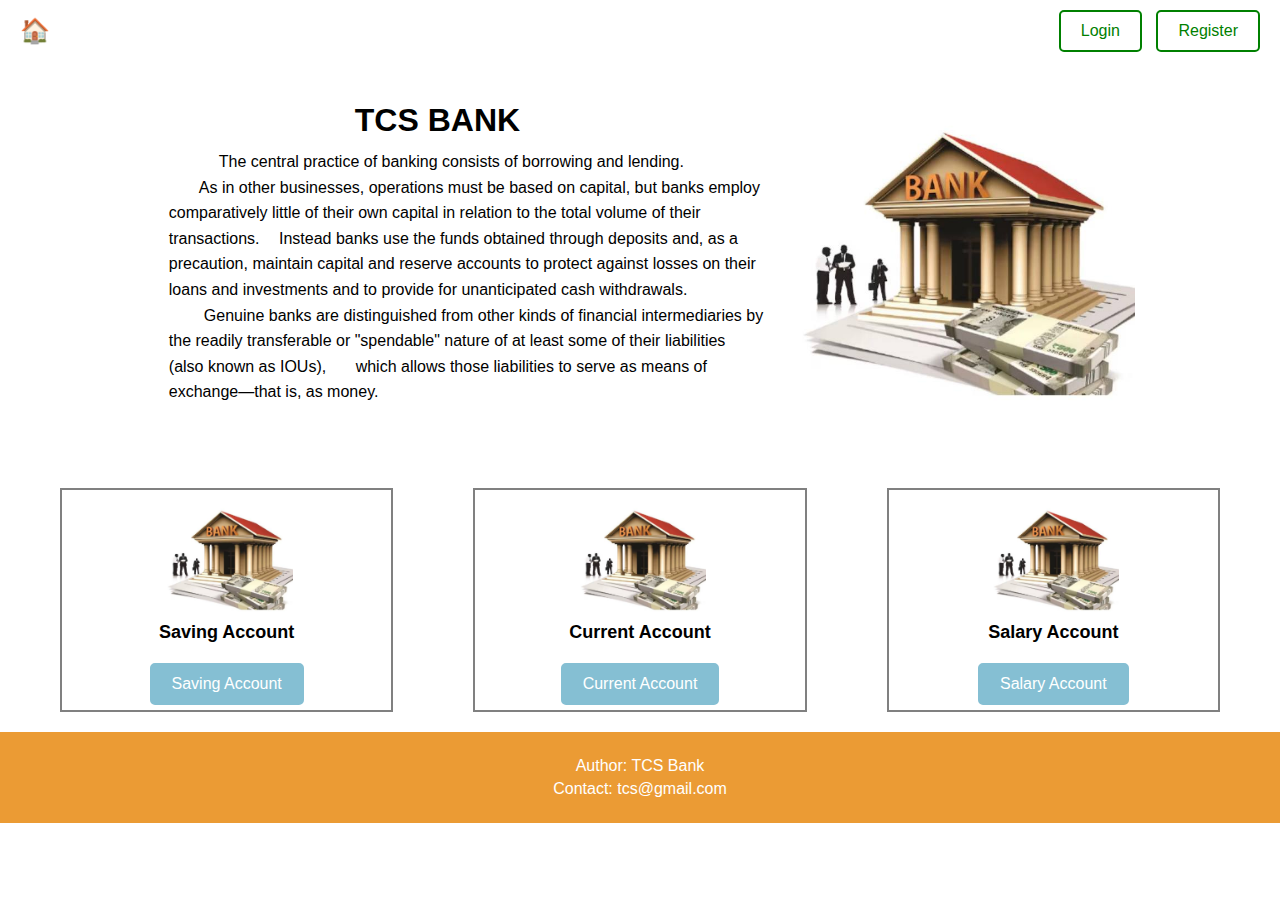
<file: index.html>
<!DOCTYPE html>
<html lang="en">
<head>
    <meta charset="UTF-8">
    <meta name="viewport" content="width=device-width, initial-scale=1.0">
    <title>tcs bank</title>
    <link rel="stylesheet" href="styles.css">
    <script>
        function openRegistrationForm() {
            window.location.href = 'create_account.html'; // Replace with the correct path to your registration form file
        }
        function openLoginPage() {
            window.location.href = 'login.html'; // Replace with the correct path to your registration form file
        }
        </script>
        
</head>
<body>
    <nav class="navbar">
        <div class="navbar-left">
            <a href="#" class="home-icon">🏠</a>
        </div>
        <div class="navbar-right">
            <button class="btn login-btn" onclick="openLoginPage()">Login</button>
            <button class="btn register-btn" onclick="openRegistrationForm()">Register</button>

        </div>
    </nav>

    <div class="bank-section">
        <div class="bank-content">
            <h1 class="bank-heading">TCS BANK</h1>
            <p class="bank-paragraph">
                <span class="line-1">The central practice of banking consists of borrowing and lending.</span>
                <br>
                <span class="line-2">As in other businesses, operations must be based on capital, but banks employ comparatively little of their own capital in relation to the total volume of their transactions.</span>
                <span class="line-3">Instead banks use the funds obtained through deposits and, as a precaution, maintain capital and reserve accounts to protect against losses on their loans and investments and to provide for unanticipated cash withdrawals.</span>
                <br>
                <span class="line-4">Genuine banks are distinguished from other kinds of financial intermediaries by the readily transferable or "spendable" nature of at least some of their liabilities (also known as IOUs),</span>
                <span class="line-5">which allows those liabilities to serve as means of exchange—that is, as money.</span>
            </p>
        </div>
        <img src="bank-image.jpg" alt="Bank" class="bank-image">
    </div>

    <div class="image-gallery">
        <div class="image-item1">
            <img src="bank-image.jpg" alt="Bank 1" class="bank-image2">
            <p class="account-type"><strong>Saving Account</strong></p>
            <button class="btn gallery-btn">Saving Account</button>
        </div>
        <div class="image-item2">
            <img src="bank-image.jpg" alt="Bank 2" class="bank-image2">
            <p class="account-type"><strong>Current Account</strong> </p>
            <button class="btn gallery-btn">Current Account</button>
        </div>
        <div class="image-item3">
            <img src="bank-image.jpg" alt="Bank 3" class="bank-image2">
            <p class="account-type"><strong>Salary Account</strong></p>
            <button class="btn gallery-btn">Salary Account</button>
        </div>
    </div>
    <footer class="footer">
        <p>Author: TCS Bank</p>
        <p>Contact: tcs@gmail.com</p>
    </footer>
    
</body>
</html>
</file>
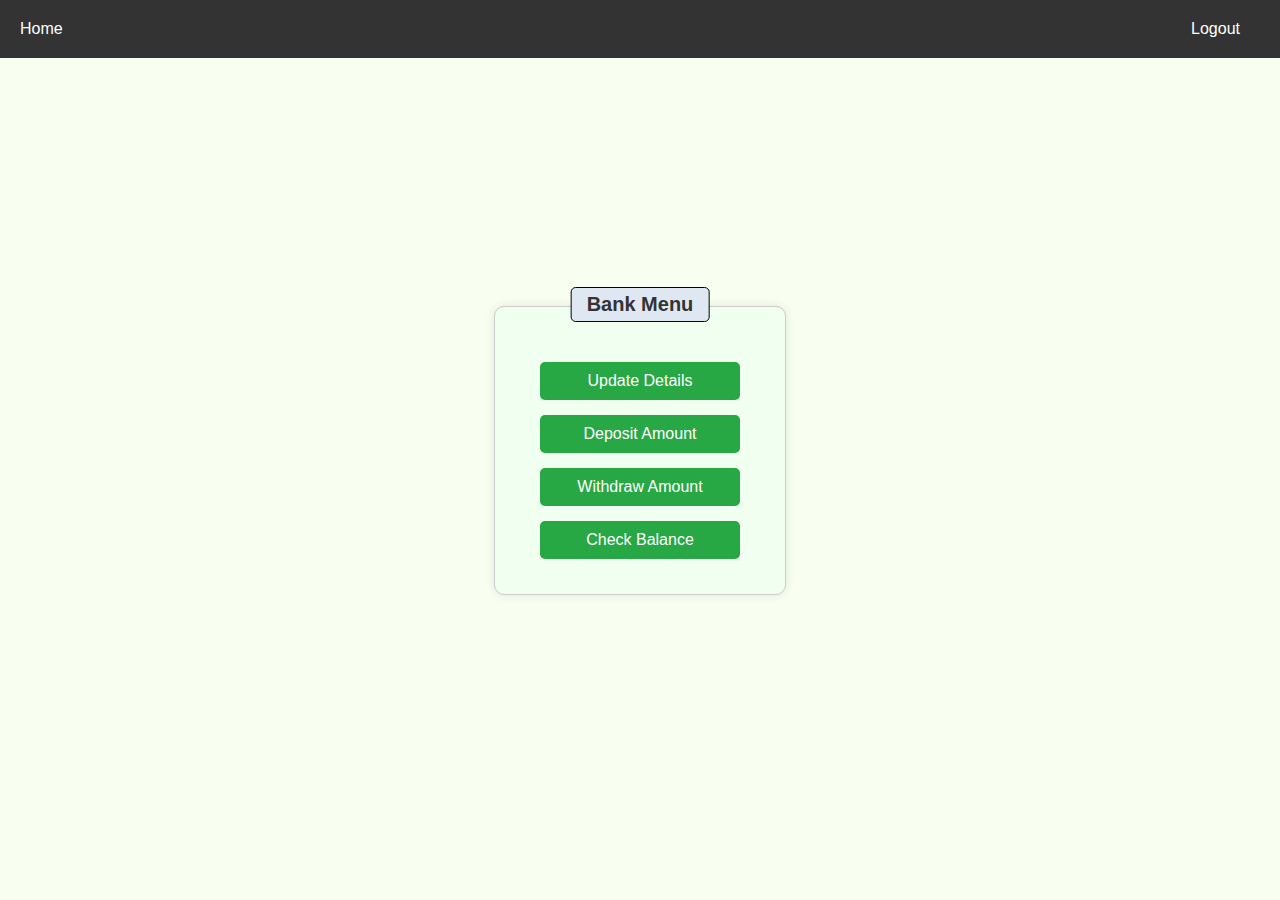
<file: bank_menu.html>
<!DOCTYPE html>
<html lang="en">
<head>
    <meta charset="UTF-8">
    <meta name="viewport" content="width=device-width, initial-scale=1.0">
    <title>Bank Menu</title>
    <link rel="stylesheet" href="bank_menu.css">
</head>
<body>
    <!-- Navigation Bar -->
    <div class="navbar">
        <a href="index.html" class="nav-link">Home</a>
        <a href="index.html" class="nav-link logout">Logout</a>
    </div>

    <!-- Main Menu Container -->
    <div class="menu-container">
        <h1>Bank Menu</h1>
        <button class="btn" onclick="window.location.href='update_details.html'">Update Details</button>
        <button class="btn" onclick="window.location.href='deposit_amount.html'">Deposit Amount</button>
        <button class="btn" onclick="window.location.href='withdraw.html'">Withdraw Amount</button>
        <button class="btn" onclick="window.location.href='check_balance.html'">Check Balance</button>
    </div>
</body>
</html>
</file>
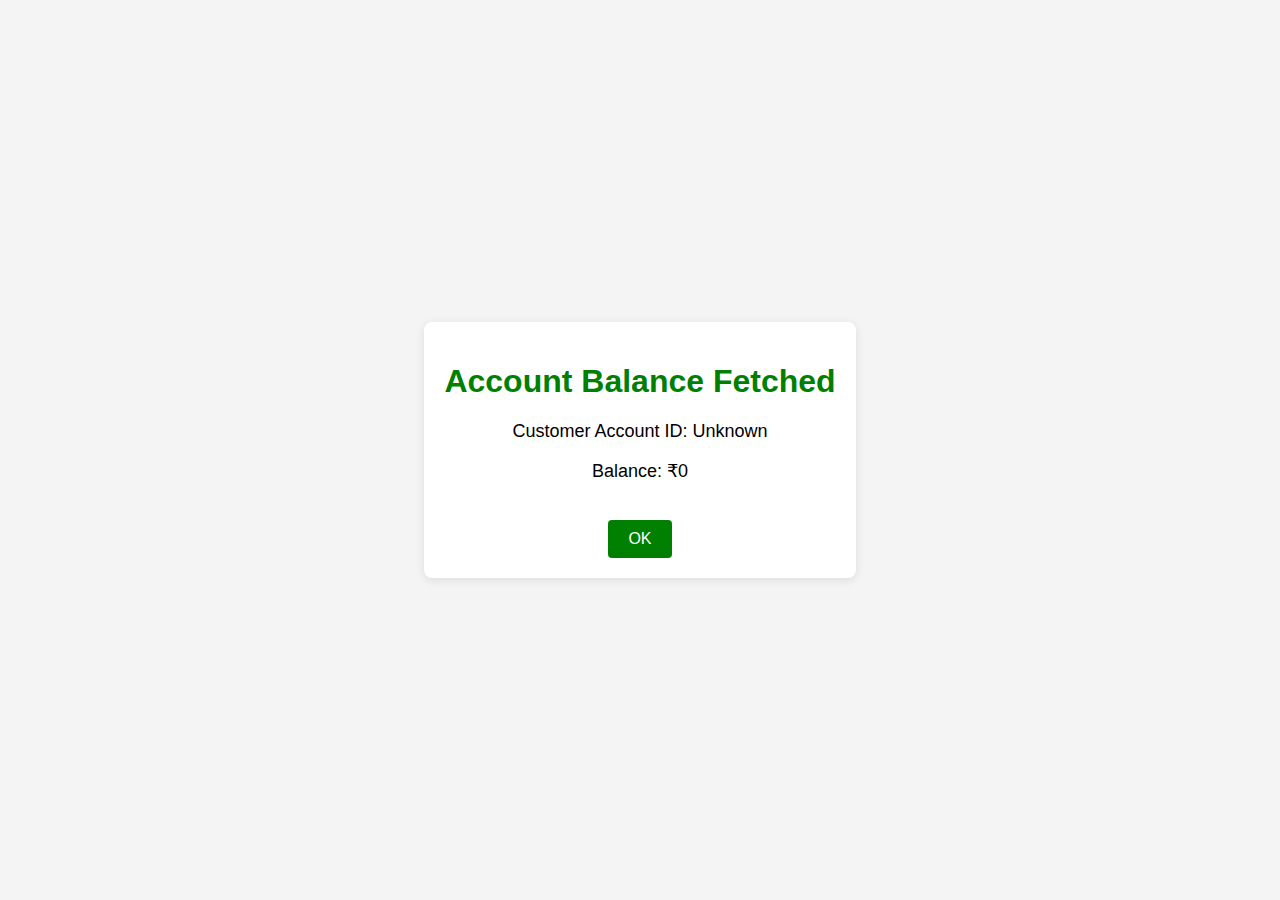
<file: check_balance.html>
<!DOCTYPE html>
<html lang="en">
<head>
    <meta charset="UTF-8">
    <meta name="viewport" content="width=device-width, initial-scale=1.0">
    <title>Check Balance</title>
    <link rel="stylesheet" href="check_balance.css"> <!-- Link to the external CSS file -->
</head>
<body>
    <div class="balance-container">
        <h1>Account Balance Fetched</h1>
        <p>Customer Account ID: <span id="accountNumber"></span></p>
        <p>Balance: ₹<span id="updatedBalance"></span></p>
        <button class="btn" onclick="goToMenu()">OK</button>
    </div>

    <script>
        // Retrieve account number and balance from localStorage
        const userData = JSON.parse(localStorage.getItem('user'));
        const accountNumber = userData?.customerId || "Unknown";
        const updatedBalance = userData?.accountBalance || 0;

        // Display the account number and updated balance
        document.getElementById('accountNumber').textContent = accountNumber;
        document.getElementById('updatedBalance').textContent = updatedBalance;

        // Function to handle the OK button click
        function goToMenu() {
            // Redirect to the bank menu page
            window.location.href = 'bank_menu.html'; // Redirect to bank_menu.html
        }
    </script>
</body>
</html>
</file>
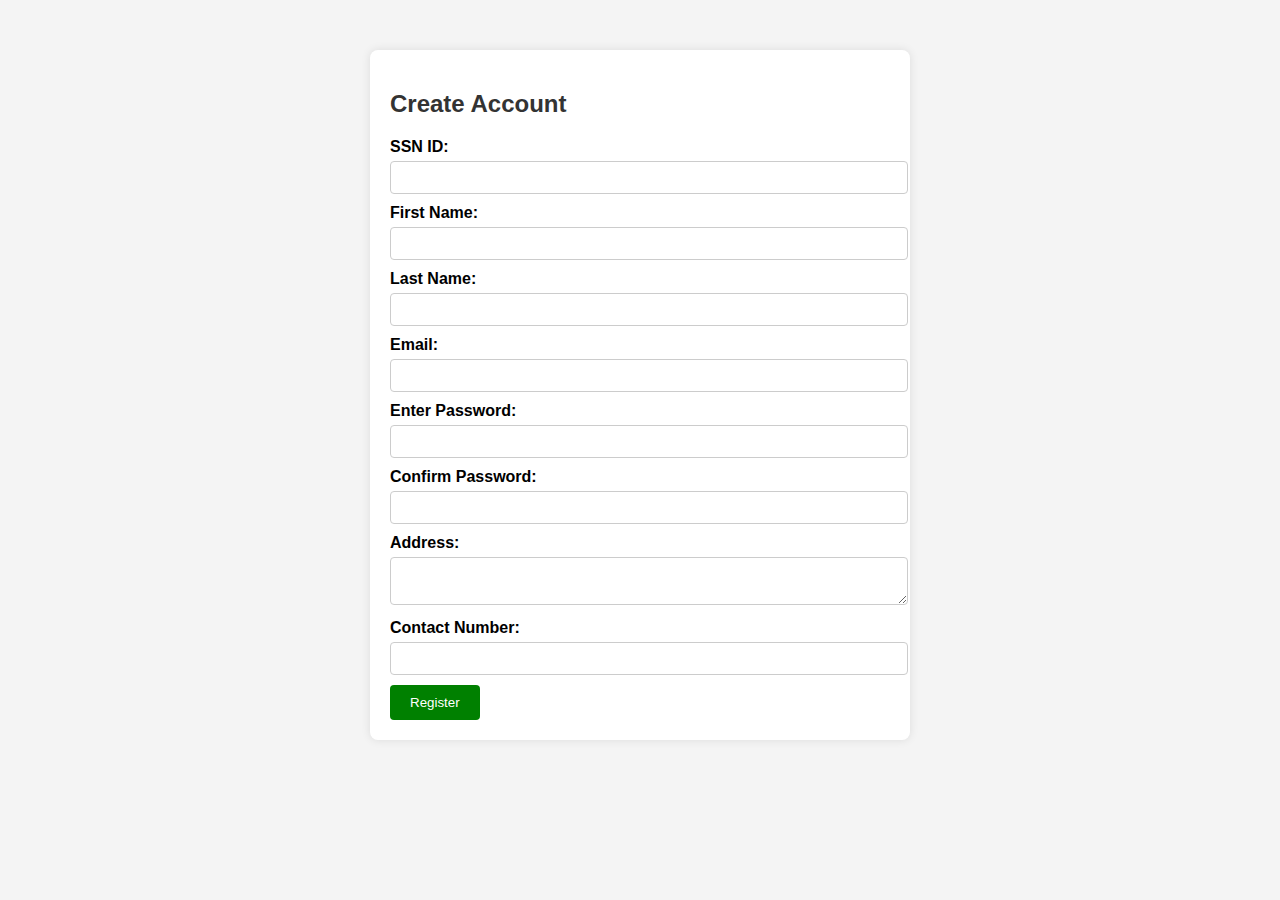
<file: create_account.html>
<!DOCTYPE html>
<html lang="en">
<head>
    <meta charset="UTF-8">
    <meta name="viewport" content="width=device-width, initial-scale=1.0">
    <title>Create Account</title>
    <link rel="stylesheet" href="create_account_styles.css">
</head>
<body>
    <div class="form-container">
        <h2>Create Account</h2>
        <form id="registerForm" onsubmit="return validateForm()">
            <label for="ssn">SSN ID:</label>
            <input type="text" id="ssn" required>

            <label for="first-name">First Name:</label>
            <input type="text" id="first-name" required>

            <label for="last-name">Last Name:</label>
            <input type="text" id="last-name" required>

            <label for="email">Email:</label>
            <input type="email" id="email" required>

            <label for="password">Enter Password:</label>
            <input type="password" id="password" required>

            <label for="confirm-password">Confirm Password:</label>
            <input type="password" id="confirm-password" required>

            <label for="address">Address:</label>
            <textarea id="address" required></textarea>

            <label for="contact-number">Contact Number:</label>
            <input type="text" id="contact-number" required>

            <button type="submit" class="btn">Register</button>
        </form>
    </div>

    <script src="app.js"></script>
</body>
</html>
</file>
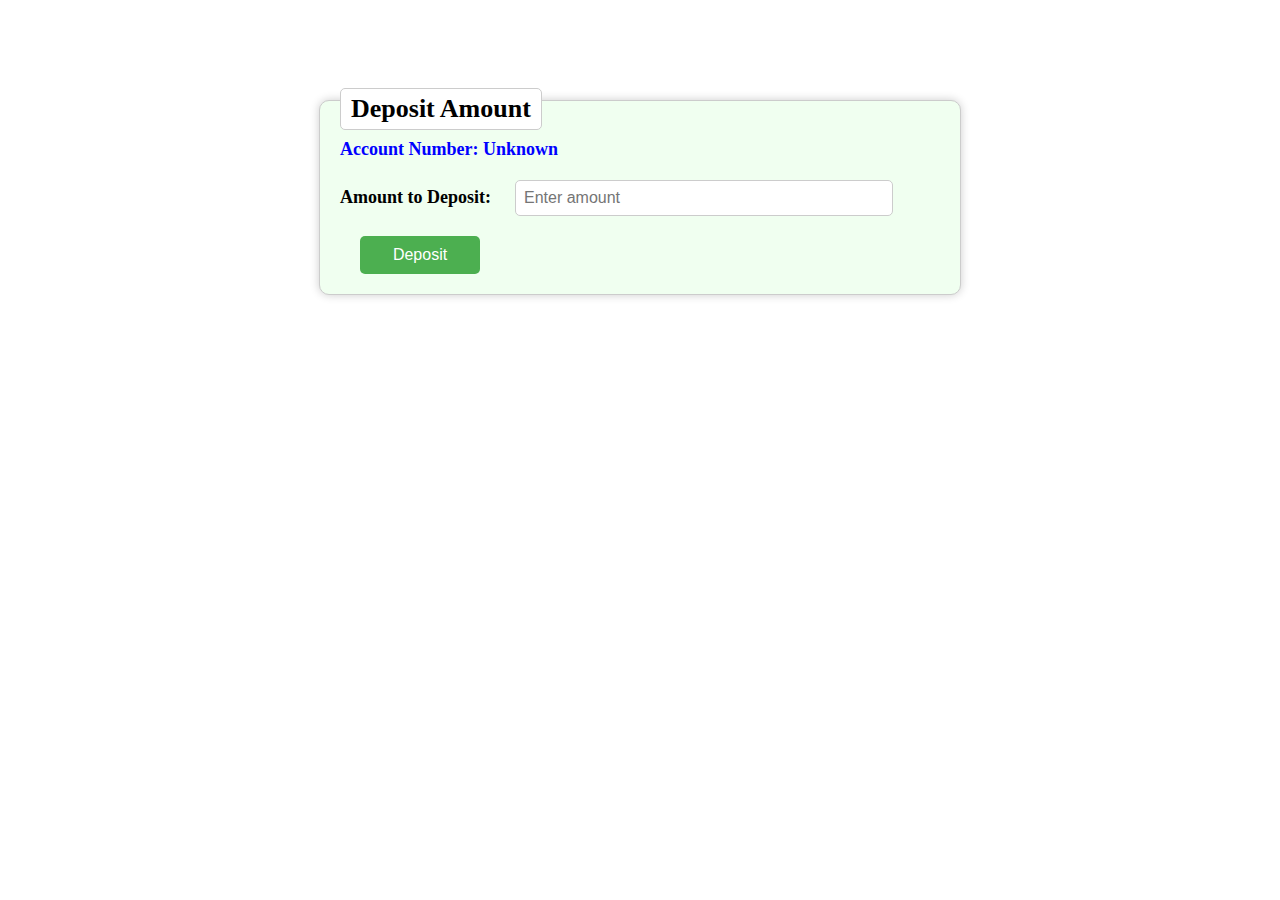
<file: deposit_amount.html>
<!DOCTYPE html>
<html lang="en">
<head>
    <meta charset="UTF-8">
    <meta name="viewport" content="width=device-width, initial-scale=1.0">
    <title>Deposit Amount</title>
    <link rel="stylesheet" href="deposit_amount.css">
</head>
<body>
    <div class="deposit-container">
        <h1>Deposit Amount</h1>

        <p>Account Number: <span id="accountNumber"></span></p>

        <form id="depositForm">
            <label for="depositAmount">Amount to Deposit:</label>
            <input type="number" id="depositAmount" required min="0" step="0.01" placeholder="Enter amount">

            <button type="submit" class="btn">Deposit</button>
        </form>
    </div>

    <script>
        // Get customer data from localStorage
        const userData = JSON.parse(localStorage.getItem('user'));
        const accountNumber = userData?.customerId || "Unknown";
        let currentBalance = parseFloat(userData?.accountBalance || 0); // Default to 0 if not set

        // Display the logged-in account number
        document.getElementById('accountNumber').textContent = accountNumber;

        // Handle the deposit form submission
        document.getElementById('depositForm').addEventListener('submit', function(event) {
            event.preventDefault();

            // Get the amount to deposit
            const depositAmount = parseFloat(document.getElementById('depositAmount').value);

            // Validate the amount
            if (isNaN(depositAmount) || depositAmount <= 0) {
                alert('Please enter a valid deposit amount greater than 0.');
                return;
            }

            // Update the account balance (rounded to 2 decimal places)
            currentBalance = Math.round((currentBalance + depositAmount) * 100) / 100;
            userData.accountBalance = currentBalance;

            // Update localStorage with the new balance
            localStorage.setItem('user', JSON.stringify(userData));

            // Redirect to the success page without showing an alert
            window.location.href = 'deposit_success.html';
        });
    </script>
</body>
</html>
</file>
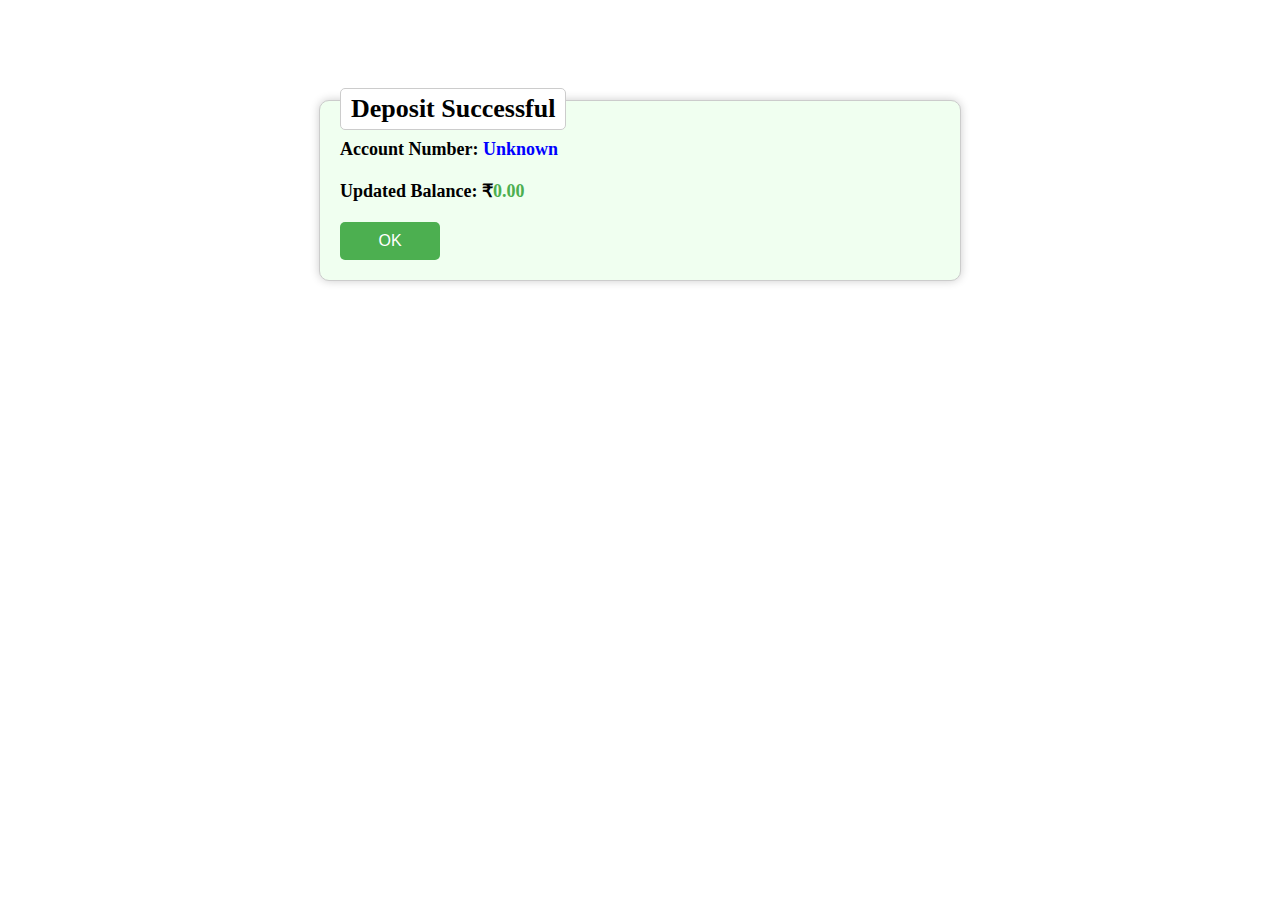
<file: deposit_success.html>
<!DOCTYPE html>
<html lang="en">
<head>
    <meta charset="UTF-8">
    <meta name="viewport" content="width=device-width, initial-scale=1.0">
    <title>Deposit Successful</title>
    <link rel="stylesheet" href="deposit_success.css">
</head>
<body>
    <div class="success-container">
        <h1>Deposit Successful</h1>
        <p>Account Number: <span id="accountNumber"></span></p>
        <p>Updated Balance: ₹<span id="updatedBalance"></span></p>
        <a href="bank_menu.html">
            <button class="btn">OK</button>
        </a>
    </div>

    <script>
        // Retrieve user data from localStorage
        const userData = JSON.parse(localStorage.getItem('user'));

        // Check if user data exists
        if (userData) {
            const currentCustomerId = userData.customerId || 'Unknown';
            const updatedBalance = userData.accountBalance || 0;

            // Display the customer account number and updated balance
            document.getElementById('accountNumber').textContent = currentCustomerId;
            document.getElementById('updatedBalance').textContent = updatedBalance.toFixed(2); // Display with 2 decimal places
        } else {
            // Handle the case where user data is not found (optional)
            document.getElementById('accountNumber').textContent = 'Unknown';
            document.getElementById('updatedBalance').textContent = '0.00';
        }
    </script>
</body>
</html>
</file>
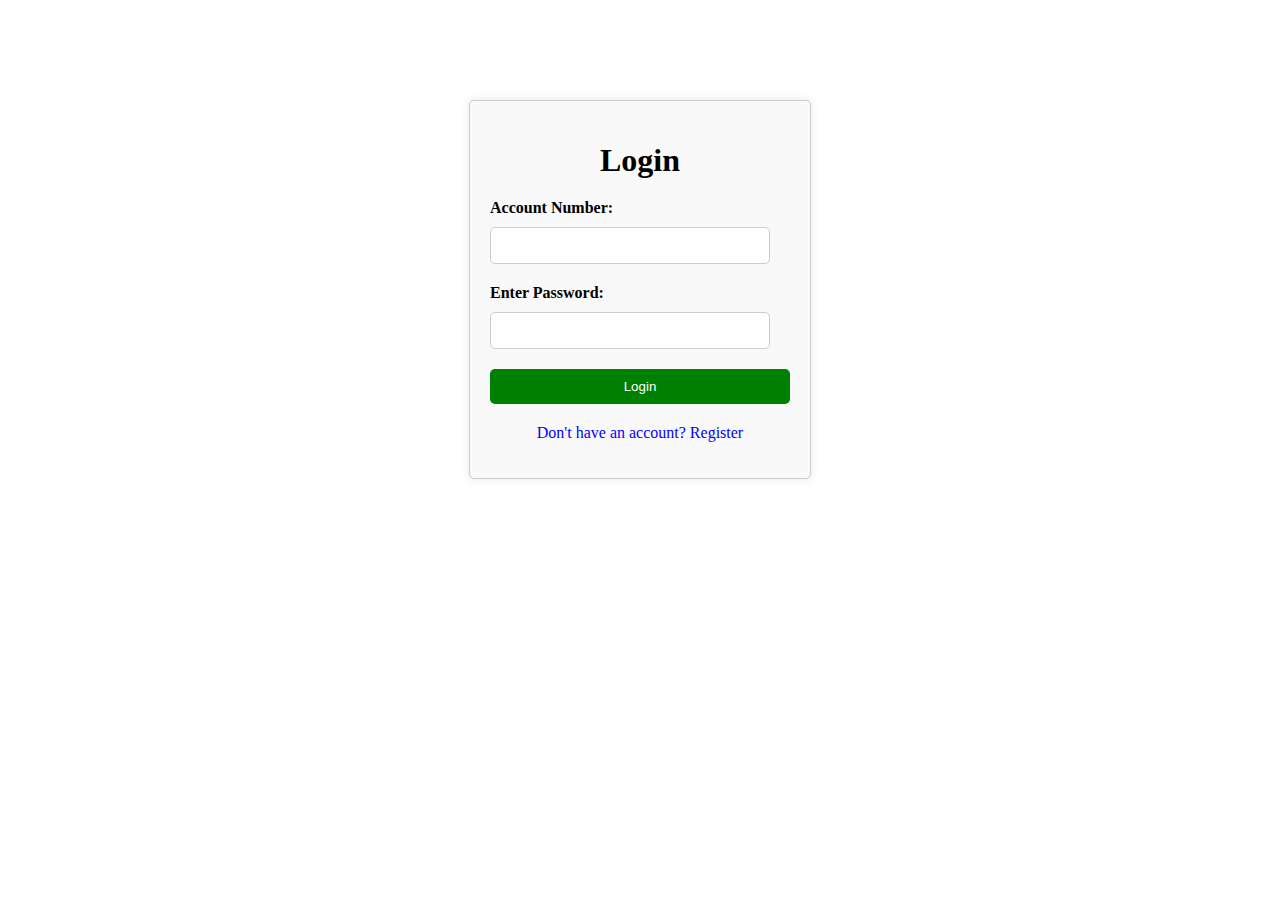
<file: login.html>
<!DOCTYPE html>
<html lang="en">
<head>
    <meta charset="UTF-8">
    <meta name="viewport" content="width=device-width, initial-scale=1.0">
    <title>Login</title>
    <link rel="stylesheet" href="login.css">
</head>
<body>
    <div class="login-container">
        <h1>Login</h1>
        <form id="loginForm">
            <label for="accountNumber">Account Number:</label>
            <input type="text" id="accountNumber" name="accountNumber" required>
            
            <label for="password">Enter Password:</label>
            <input type="password" id="password" name="password" required>
            
            <button type="submit" class="btn">Login</button>
        </form>
        <p><a href="create_account.html">Don't have an account? Register</a></p>
    </div>

    <script>
        document.getElementById('loginForm').addEventListener('submit', function(event) {
            event.preventDefault();
    
            // Get values from the form
            const accountNumber = document.getElementById('accountNumber').value;
            const password = document.getElementById('password').value;
    
            // Retrieve user data from localStorage
            const storedUser = JSON.parse(localStorage.getItem('user')); // Parse the stored object
            const storedAccountNumber = storedUser ? storedUser.customerId : null;
            const storedPassword = storedUser ? storedUser.password : null;
    
            console.log('Stored Account Number:', storedAccountNumber);
            console.log('Stored Password:', storedPassword);
    
            // Validate the login credentials
            if (accountNumber === storedAccountNumber && password === storedPassword) {
                alert('Login Successful');
                // Redirect to home page or dashboard
                window.location.href = 'bank_menu.html';
            } else {
                alert('Invalid Account Number or Password');
            }
        });
    </script>
    
</body>
</html>
</file>
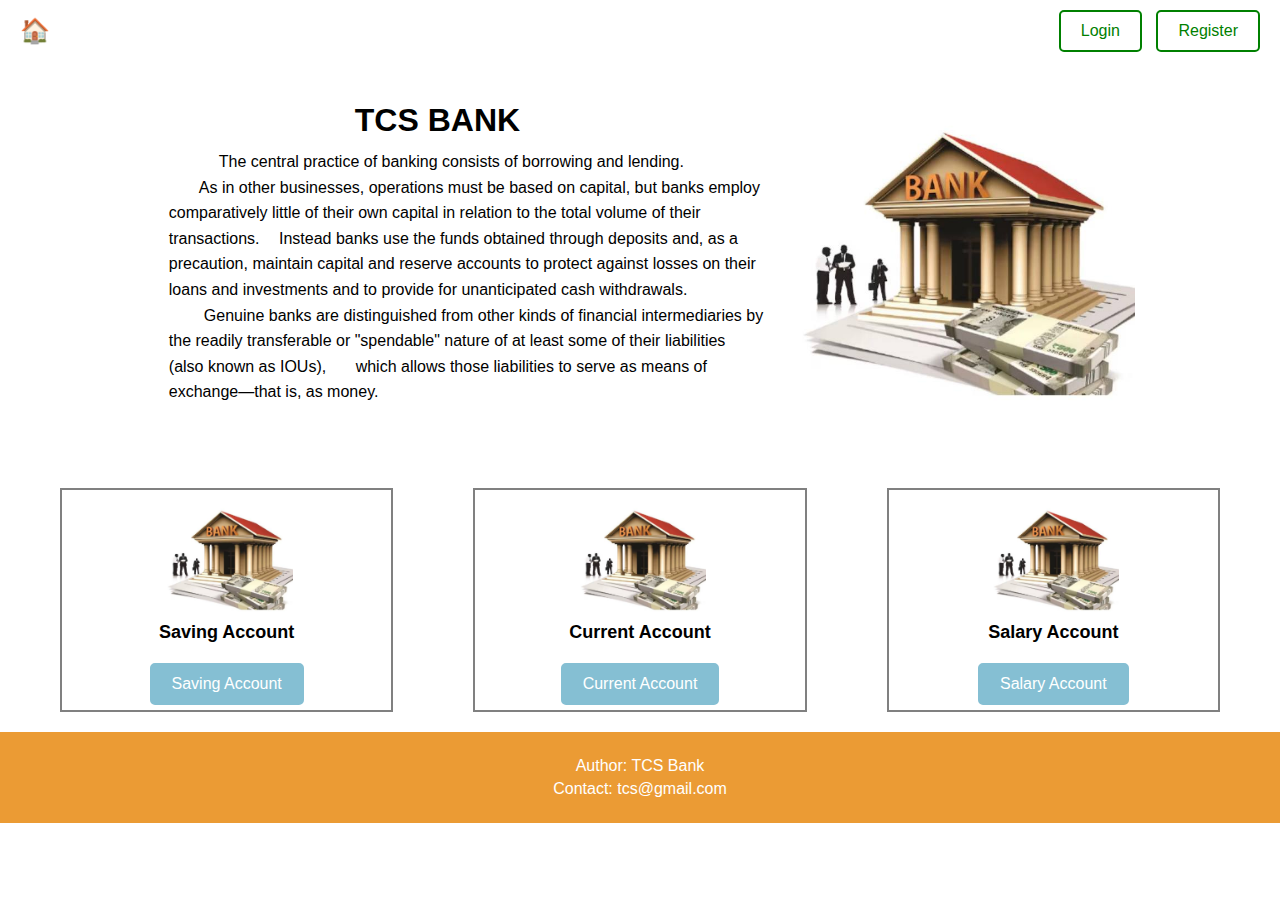
<file: success.html>
<!DOCTYPE html>
<html lang="en">
<head>
    <meta charset="UTF-8">
    <meta name="viewport" content="width=device-width, initial-scale=1.0">
    <title>Customer Registration Successful</title>
    <link rel="stylesheet" href="create_account_styles.css">
</head>
<body>
    <div class="success-container">
        <h1>Customer Registration Successful</h1>
        <p>Customer Name: <span id="customerName"></span></p>
        <p>Customer Account ID: <span id="customerId"></span></p>
        <a href="index.html">
            <button class="btn">OK</button>
        </a>
    </div>

    <script>
        // Check if user data exists in localStorage
        const urlParams = new URLSearchParams(window.location.search);
        const name = urlParams.get('name');
        const customerId = urlParams.get('customer_id');

        if (!name || !customerId) {
            // If the data is missing, redirect to the home page
            window.location.href = 'index.html';
        } else {
            // Display the customer name and ID
            document.getElementById('customerName').textContent = decodeURIComponent(name);
            document.getElementById('customerId').textContent = customerId;
        }
    </script>
</body>
</html>
</file>
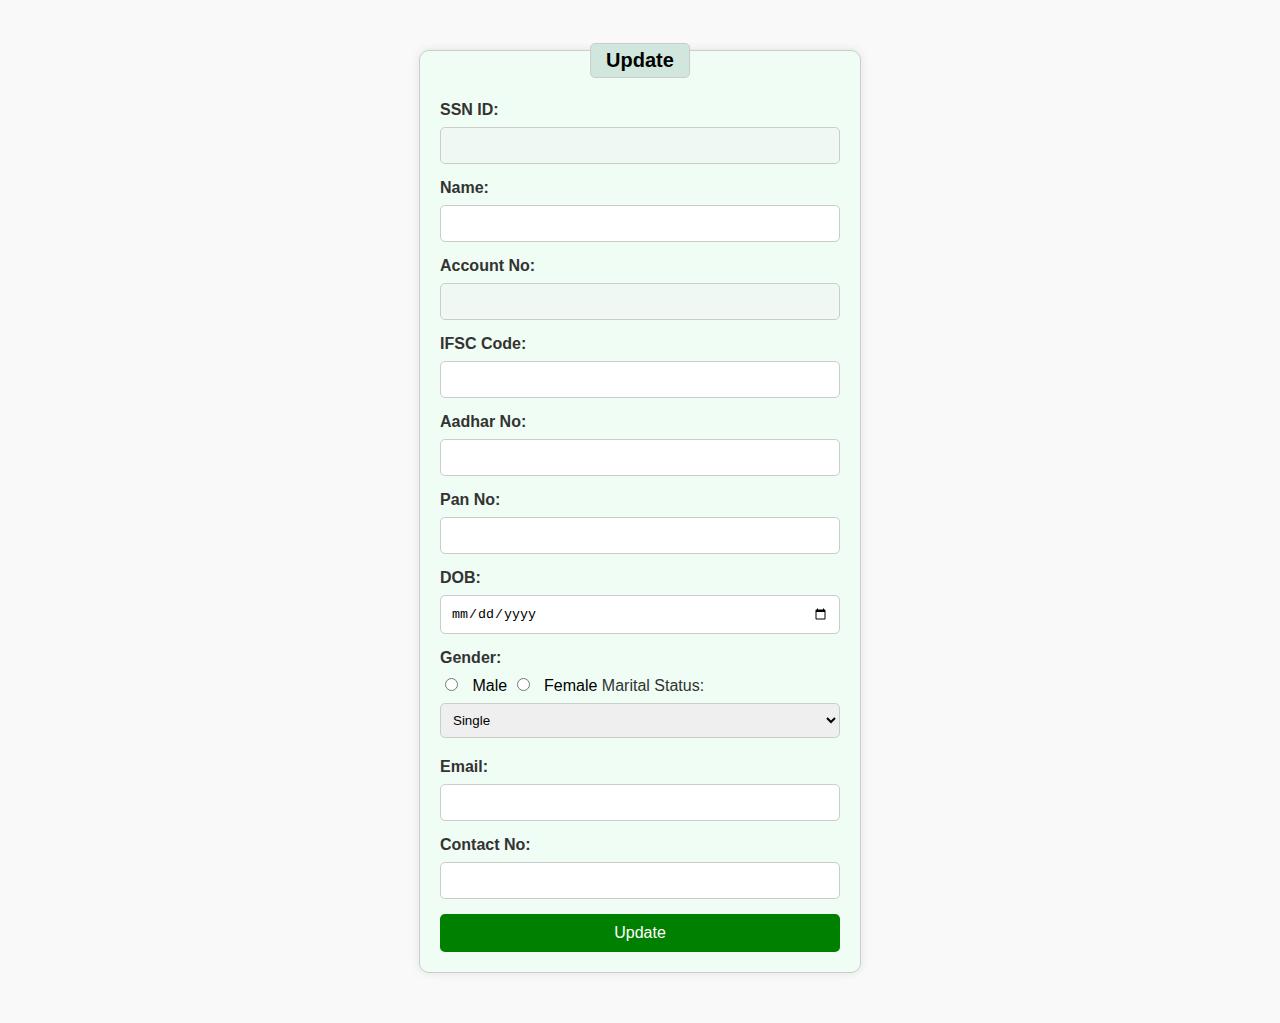
<file: update_details.html>
<!DOCTYPE html>
<html lang="en">
<head>
    <meta charset="UTF-8">
    <meta name="viewport" content="width=device-width, initial-scale=1.0">
    <title>Update Details</title>
    <link rel="stylesheet" href="update_details.css">
</head>
<body>
    <div class="form-container">
        <h2>Update</h2>
        <form id="updateForm">
            <label for="ssn">SSN ID:</label>
            <input type="text" id="ssn" disabled>

            <label for="name">Name:</label>
            <input type="text" id="name" required>

            <label for="accountNo">Account No:</label>
            <input type="text" id="accountNo" disabled>

            <label for="ifsc">IFSC Code:</label>
            <input type="text" id="ifsc" required>

            <label for="aadhaar">Aadhar No:</label>
            <input type="text" id="aadhaar" required>

            <label for="pan">Pan No:</label>
            <input type="text" id="pan" required>

            <label for="dob">DOB:</label>
            <input type="date" id="dob" required>

            <label for="gender">Gender:</label>
            <input type="radio" id="gender-male" name="gender" value="Male"> Male
            <input type="radio" id="gender-female" name="gender" value="Female"> Female

            <label for="maritalStatus">Marital Status:</label>
            <select id="maritalStatus" required>
                <option value="Single">Single</option>
                <option value="Married">Married</option>
            </select>

            <label for="email">Email:</label>
            <input type="email" id="email" required>

            <label for="contactNo">Contact No:</label>
            <input type="text" id="contactNo" required>

            <button type="submit" class="btn">Update</button>
        </form>
    </div>

    <script src="update_details.js"></script>
</body>
</html>
</file>
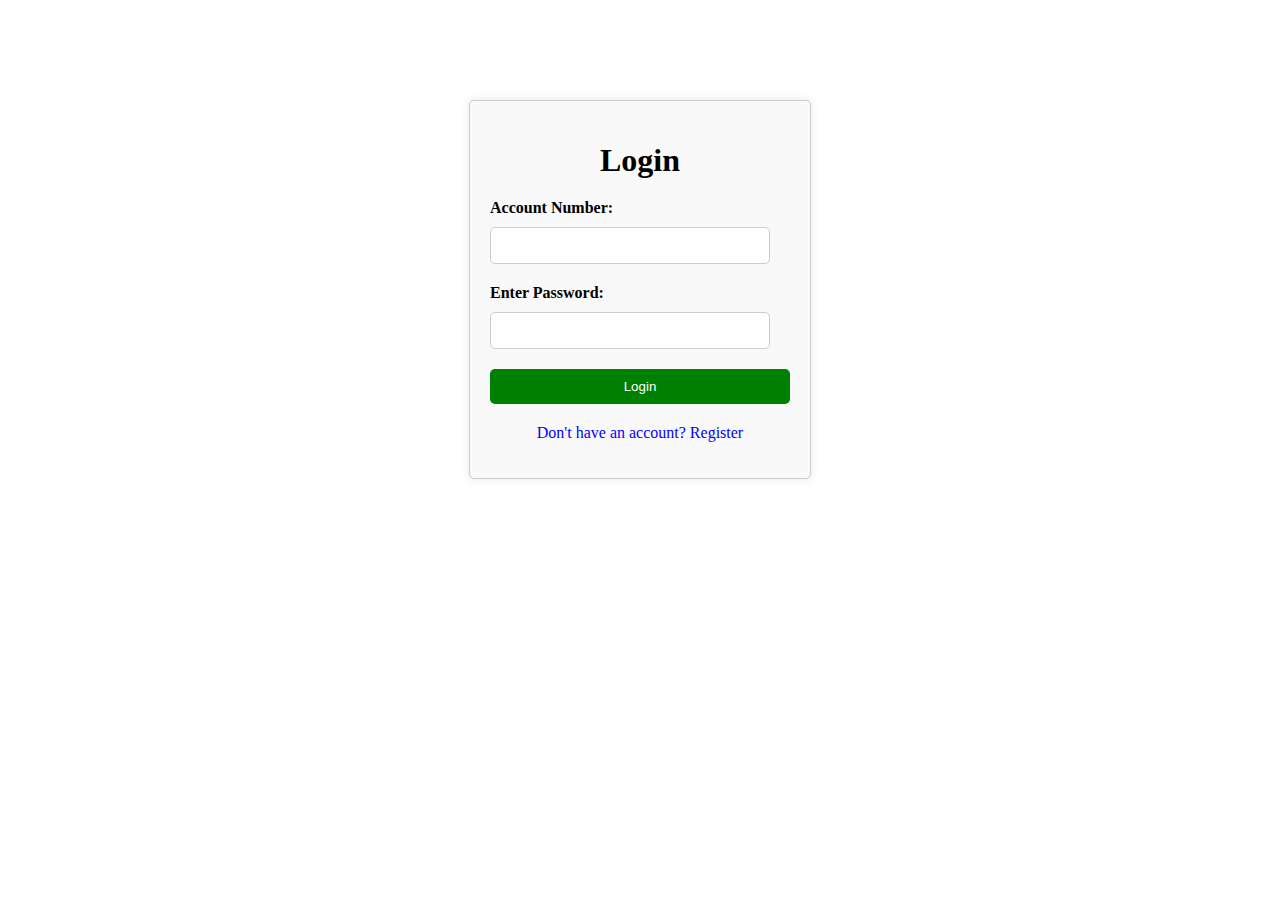
<file: update_success.html>
<!DOCTYPE html>
<html lang="en">
<head>
    <meta charset="UTF-8">
    <meta name="viewport" content="width=device-width, initial-scale=1.0">
    <title>Update Successful</title>
    <link rel="stylesheet" href="update_success.css">
</head>
<body>
    <div class="success-container">
        <h1>Update Successful</h1>
        <p>Customer Name: <span id="customerName"></span></p>
        <p>Account Number: <span id="accountNumber"></span></p>
        <p>Your details have been successfully updated!</p>
        <a href="bank_menu.html">
            <button class="btn">OK</button>
        </a>
    </div>

    <script>
        // Retrieve the customer data from localStorage
        const loggedCustomerData = JSON.parse(localStorage.getItem('user'));
        if (!loggedCustomerData) {
            alert('No customer data found!');
            window.location.href = 'login.html'; // Redirect to login if no customer data is found
        } else {
            // Display the customer's name and account number (Customer ID)
            document.getElementById('customerName').textContent = loggedCustomerData.firstName + ' ' + loggedCustomerData.lastName;
            document.getElementById('accountNumber').textContent = loggedCustomerData.customerId;
        }
    </script>
</body>
</html>
</file>
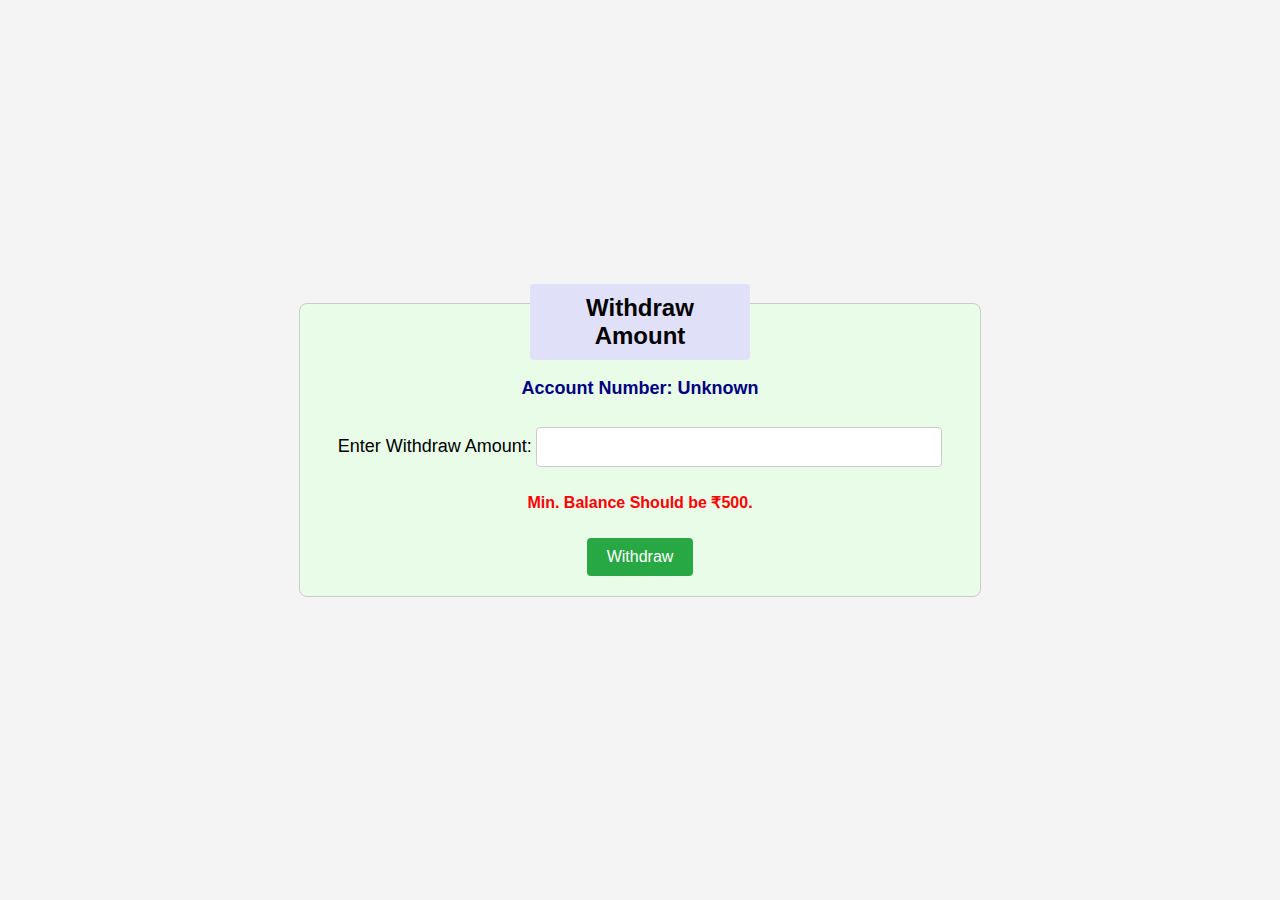
<file: withdraw.html>
<!DOCTYPE html>
<html lang="en">
<head>
    <meta charset="UTF-8">
    <meta name="viewport" content="width=device-width, initial-scale=1.0">
    <title>WITHDRAW</title>
    <link rel="stylesheet" href="withdraw.css">
</head>
<body>
    <div class="withdraw-container">
        <h1>Withdraw Amount</h1>
        <p>Account Number: <span id="accountNumber"></span></p>

        <form id="withdrawForm">
            <label for="withdrawAmount">Enter Withdraw Amount:</label>
            <input type="number" id="withdrawAmount" required>
            <p class="min-balance-warning">Min. Balance Should be ₹500.</p>
            <button type="submit" class="btn">Withdraw</button>
        </form>
    </div>

    <script>
        // Get the customer ID from localStorage and show in the Account Number field
       // Get the customer ID from localStorage and show in the Account Number field
const userData = JSON.parse(localStorage.getItem('user'));
const accountNumber = userData?.customerId || "Unknown";

document.getElementById('accountNumber').textContent = accountNumber;

// Add event listener to the form
document.getElementById('withdrawForm').addEventListener('submit', function(event) {
    event.preventDefault();

    // Retrieve the current balance from localStorage
    let currentBalance = parseFloat(userData?.accountBalance || 0); // Default to 0 if not set

    // Get the withdraw amount entered by the user
    const withdrawAmount = parseFloat(document.getElementById('withdrawAmount').value);

    // Check if the withdraw amount is valid (not negative and a valid number)
    if (withdrawAmount < 0 || isNaN(withdrawAmount)) {
        alert("Please enter a valid amount.");
        return;
    }

    // Check if the balance would drop below ₹500 after the withdrawal
    if (currentBalance - withdrawAmount < 500) {
        alert("Minimum balance should be ₹500. Cannot proceed with this withdrawal.");
        return;
    }

    // Update the balance by subtracting the withdraw amount
    const updatedBalance = currentBalance - withdrawAmount;

    // Store the updated balance in localStorage
    userData.accountBalance = updatedBalance; // Update the balance with the new value
    localStorage.setItem('user', JSON.stringify(userData));

    // Redirect to a success page
    window.location.href = `withdraw_success.html`;
});

    </script>
</body>
</html>
</file>
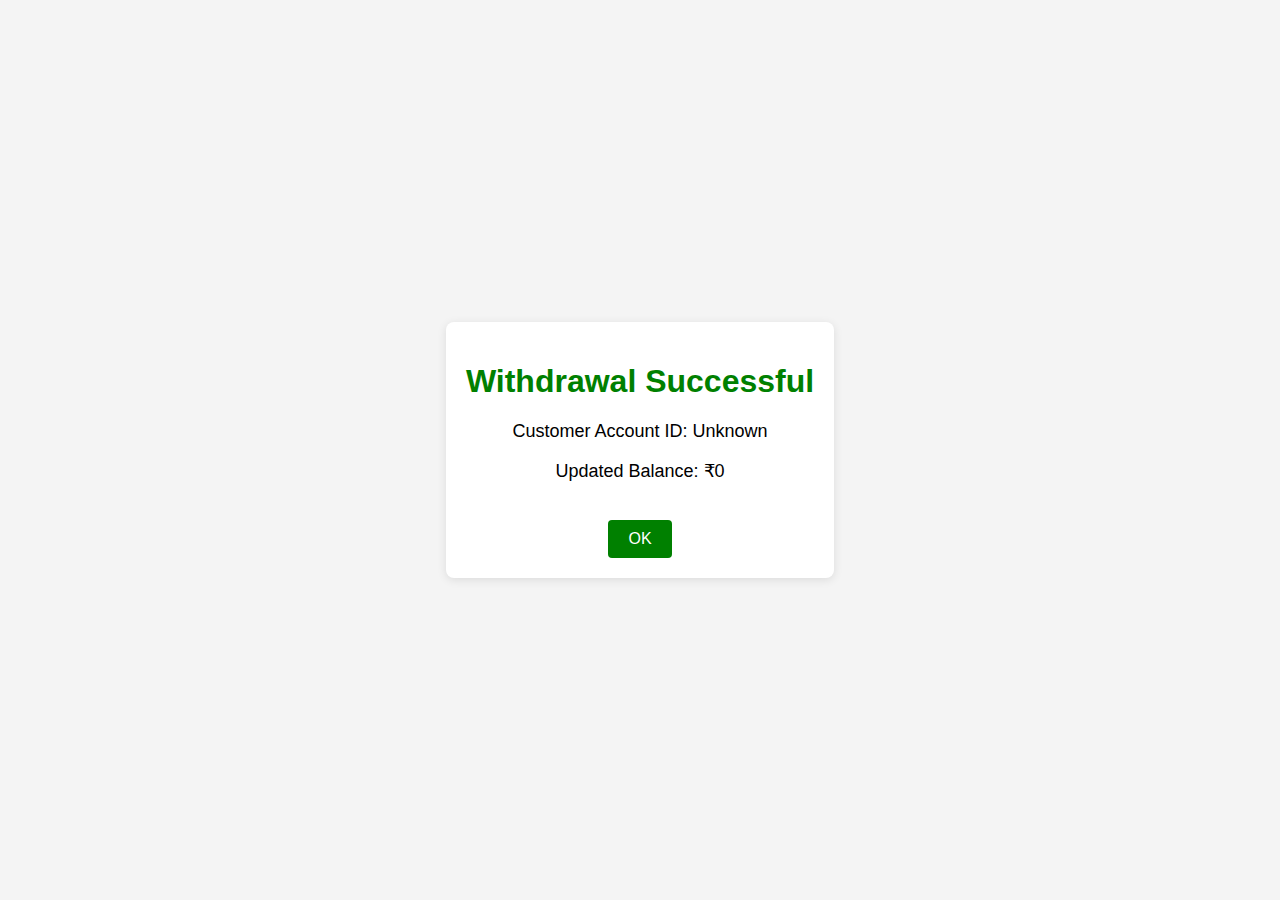
<file: withdraw_success.html>
<!DOCTYPE html>
<html lang="en">
<head>
    <meta charset="UTF-8">
    <meta name="viewport" content="width=device-width, initial-scale=1.0">
    <title>Withdrawal Successful</title>
    <link rel="stylesheet" href="withdraw_success.css"> <!-- Link to the external CSS file -->
</head>
<body>
    <div class="success-container">
        <h1>Withdrawal Successful</h1>
        <p>Customer Account ID: <span id="accountNumber"></span></p>
        <p>Updated Balance: ₹<span id="updatedBalance"></span></p>
        <button class="btn" onclick="goToMenu()">OK</button>
    </div>

    <script>
        // Retrieve account number and updated balance from localStorage
        const userData = JSON.parse(localStorage.getItem('user'));
        const accountNumber = userData?.customerId || "Unknown";
        const updatedBalance = userData?.accountBalance || 0;

        // Display the account number and updated balance
        document.getElementById('accountNumber').textContent = accountNumber;
        document.getElementById('updatedBalance').textContent = updatedBalance;

        // Function to handle the OK button click
        function goToMenu() {
            // Redirect to the bank menu page
            window.location.href = 'bank_menu.html'; // Redirect to bank_menu.html
        }
    </script>
</body>
</html>
</file>
<file: styles.css>
* {
    margin: 0;
    padding: 0;
    box-sizing: border-box;
}

body {
    font-family: Arial, sans-serif;
}

.navbar {
    display: flex;
    justify-content: space-between;
    align-items: center;
    padding: 10px 20px;
    /* background-color: #f0f0f0; */
}

.navbar-left .home-icon {
    font-size: 24px;
    color: blue;
    text-decoration: none;
}

.navbar-right .btn {
    padding: 10px 20px;
    border: 2px solid green;
    background-color: white;
    color: green;
    cursor: pointer;
    margin-left: 10px;
    border-radius: 5px;
    font-size: 16px;
}

.navbar-right .btn:hover {
    background-color: #e6ffe6;
}

.bank-section {
    display: flex;
    justify-content: space-between;
    align-items: flex-start;
    padding: 20px;
    /* background-color: #f9f9f9; */
    margin-top: 20px;
}

.bank-content {
    max-width: 60%;
}

.bank-heading {
    margin-left: 45%;
    font-size: 32px;
    font-weight: bold;
}

.bank-paragraph {
    margin-top: 10px;
    line-height: 1.6;
    margin-left: 20%;
}

/* Random indentation for each line */
.line-1 {
    margin-left: 50px;
}
.line-2 {
    margin-left: 30px;
}
.line-3 {
    margin-left: 15px;
}
.line-4 {
    margin-left: 35px;
}
.line-5 {
    margin-left: 25px;
}
.line-6 {
    margin-left: 10px;
}
.line-7 {
    margin-left: 30px;
}
.line-8 {
    margin-left: 50px;
}

.image-gallery {
    display: flex;
    justify-content: space-between;
    padding: 20px;
    margin-top: 20px;
}

.image-item1 {
    display: flex;
    flex-direction: column;
    align-items: center;
    border: 2px solid grey; /* Adds a grey border below the image */
    margin: 0 40px; 

}
.image-item2 {
    display: flex;
    flex-direction: column;
    align-items: center;
    border: 2px solid grey; /* Adds a grey border below the image */
    margin: 0 40px; 

}
.image-item3 {
    display: flex;
    flex-direction: column;
    align-items: center;
    border: 2px solid grey; /* Adds a grey border below the image */
    margin: 0 40px; 

}

.bank-image {
    width: 100%; /* Set image size to 50% of its original size */
    margin-right: 125px;
    margin-top: 15px;
    max-width: 350px;
    margin-left: 5px; /* Add margin to ensure space between text and image */
    /* border: 2px solid grey; Adds a grey border below the image */
}
.bank-image2{
    width: 40%; /* Set image size to 50% of its original size */
    margin-right: 125px;
    margin-top: 15px;
    max-width: 350px;
    margin-left: 125px; /* Add margin to ensure space between text and image */
    
}

.account-type {
    text-align: center;
    margin-bottom: 10px;
    font-size: 18px;
}

.gallery-btn {
    padding: 10px 20px;
    border: 2px solid rgb(133, 191, 211);
    background-color: rgb(133, 191, 211);
    color: white;
    cursor: pointer;
    border-radius: 5px;
    font-size: 16px;
    margin-top: 10px;
    margin-bottom: 5px;
}

.gallery-btn:hover {
    background-color: black;
}
/* Existing styles here */

.footer {
    background-color: rgb(235, 155, 52);
    color: white;
    text-align: center;
    padding: 20px;
    position: relative;
    bottom: 0;
    width: 100%;
}

.footer p {
    margin: 5px 0;
    font-size: 16px;
}
</file>
<file: bank_menu.css>
body {
    font-family: Arial, sans-serif;
    background-color: #f9fff0;
    display: flex;
    justify-content: center;
    align-items: center;
    height: 100vh;
    margin: 0;
}

.menu-container {
    text-align: center;
    padding: 40px 20px 20px; /* More padding on top to separate buttons and heading */
    border: 1px solid #ccc;
    border-radius: 10px;
    background-color: #f0fff0;
    box-shadow: 0 0 10px rgba(0, 0, 0, 0.1);
    width: 250px; /* Increased width to accommodate buttons */
    position: relative;
}

h1 {
    margin: 0;
    padding: 5px 15px;
    font-size: 20px;
    background-color: #dfe8f2;
    color: #333;
    border: 1px solid #000;
    border-radius: 5px;
    position: absolute;
    top: -20px;
    left: 50%;
    transform: translateX(-50%);
}

.btn {
    display: block;
    width: 200px; /* Button width adjusted to fit in the container */
    padding: 10px;
    margin: 15px auto; /* More margin to separate buttons */
    background-color: #28a745;
    color: white;
    border: none;
    border-radius: 5px;
    cursor: pointer;
    font-size: 16px;
    text-align: center;
}

.btn:hover {
    background-color: #218838;
}

/* Navigation Bar */
.navbar {
    width: 100%;
    background-color: #333;
    overflow: hidden;
    padding: 10px 0;
    display: flex;
    justify-content: space-between;
    align-items: center;
    position: absolute;
    top: 0;
    left: 0;
}

.nav-link {
    color: white;
    text-decoration: none;
    padding: 10px 20px;
    font-size: 16px;
}

.nav-link:hover {
    background-color: #575757;
    transition: background-color 0.3s;
}

.logout {
    margin-right: 20px; /* Adds margin to the right of the Logout button */
}
</file>
<file: check_balance.css>
body {
    font-family: Arial, sans-serif;
    background-color: #f4f4f4;
    display: flex;
    justify-content: center;
    align-items: center;
    height: 100vh;
    margin: 0;
}

.balance-container {
    text-align: center;
    background-color: #fff;
    padding: 20px;
    border-radius: 8px;
    box-shadow: 0 2px 10px rgba(0, 0, 0, 0.1);
}

h1 {
    color: green;
}

p {
    font-size: 18px;
}

.btn {
    margin-top: 20px;
    padding: 10px 20px;
    background-color: green;
    color: white;
    border: none;
    border-radius: 4px;
    cursor: pointer;
    font-size: 16px;
}

.btn:hover {
    background-color: darkgreen;
}
</file>
<file: create_account_styles.css>
body {
    font-family: Arial, sans-serif;
    margin: 0;
    padding: 0;
    background-color: #f4f4f4;
}

.form-container {
    max-width: 500px;
    margin: 50px auto;
    padding: 20px;
    background-color: white;
    border-radius: 8px;
    box-shadow: 0 0 10px rgba(0, 0, 0, 0.1);
}

.form-container h2 {
    margin-bottom: 20px;
    font-size: 24px;
    color: #333;
}

label {
    display: block;
    margin-bottom: 5px;
    font-weight: bold;
}

input[type="text"],
input[type="email"],
input[type="password"],
textarea {
    width: 100%;
    padding: 8px;
    margin-bottom: 10px;
    border: 1px solid #ccc;
    border-radius: 4px;
}

.btn {
    display: inline-block;
    padding: 10px 20px;
    background-color: green;
    color: white;
    text-align: center;
    border: none;
    border-radius: 4px;
    cursor: pointer;
}

.btn:hover {
    background-color: darkgreen;
}

.success-container {
    text-align: center;
    margin-top: 100px;
}

.success-container h1 {
    color: green;
    font-size: 32px;
}

.success-container p {
    font-size: 20px;
    margin: 10px 0;
}
</file>
<file: deposit_amount.css>
/* Deposit Amount specific styles */
.deposit-container {
    max-width: 600px; /* Increase width to match the image */
    margin: 100px auto;
    padding: 20px;
    background-color: #f0fff0; /* Light green background */
    border-radius: 10px;
    box-shadow: 0 0 10px rgba(0, 0, 0, 0.2); /* Slight shadow for depth */
    border: 1px solid #ccc; /* Light border */
    text-align: left; /* Align text to left */
    position: relative;
}

.deposit-container h1 {
    font-size: 26px;
    margin-bottom: 20px;
    position: absolute;
    top: -30px; /* Move title out of the box */
    left: 20px;
    background-color: white; /* White background for title */
    padding: 5px 10px;
    border-radius: 5px;
    border: 1px solid #ccc;
}

.deposit-container p {
    font-size: 18px;
    margin-bottom: 20px;
    font-weight: bold;
    color: #0000ff; /* Blue color for Account Number */
}

.deposit-container label {
    display: inline-block;
    font-size: 18px;
    margin-bottom: 10px;
    font-weight: bold;
}

.deposit-container input[type="number"] {
    width: 60%;
    padding: 8px;
    margin-left: 20px; /* Space between label and input */
    margin-bottom: 20px;
    border: 1px solid #ccc;
    border-radius: 5px;
    font-size: 16px;
}

.deposit-container .btn {
    width: 120px;
    padding: 10px;
    background-color: #4CAF50;
    color: white;
    border: none;
    border-radius: 5px;
    cursor: pointer;
    font-size: 16px;
    margin-left: 20px;
}

.deposit-container .btn:hover {
    background-color: darkgreen;
}
</file>
<file: deposit_success.css>
/* Deposit Success Page specific styles */
.success-container {
    max-width: 600px;
    margin: 100px auto;
    padding: 20px;
    background-color: #f0fff0; /* Light green background */
    border-radius: 10px;
    box-shadow: 0 0 10px rgba(0, 0, 0, 0.2);
    border: 1px solid #ccc;
    text-align: left;
    position: relative;
}

.success-container h1 {
    font-size: 26px;
    margin-bottom: 20px;
    position: absolute;
    top: -30px;
    left: 20px;
    background-color: white;
    padding: 5px 10px;
    border-radius: 5px;
    border: 1px solid #ccc;
}

.success-container p {
    font-size: 18px;
    margin-bottom: 20px;
    font-weight: bold;
}

.success-container #accountNumber {
    color: #0000ff; /* Blue color for Account Number */
}

.success-container #updatedBalance {
    color: #4CAF50; /* Green color for updated balance */
}

.success-container .btn {
    width: 100px;
    padding: 10px;
    background-color: #4CAF50;
    color: white;
    border: none;
    border-radius: 5px;
    cursor: pointer;
    font-size: 16px;
}

.success-container .btn:hover {
    background-color: darkgreen;
}
</file>
<file: login.css>
/* login.html specific styles */
.login-container {
    width: 300px;
    margin: 100px auto;
    padding: 20px; /* Padding around the container */
    border: 1px solid #ccc;
    border-radius: 5px;
    background-color: #f9f9f9;
    box-shadow: 0px 0px 10px rgba(0, 0, 0, 0.1);
}

.login-container h1 {
    text-align: center;
    margin-bottom: 20px;
}

.login-container label {
    display: block;
    margin-bottom: 10px;
    font-weight: bold;
}

.login-container input[type="text"],
.login-container input[type="password"] {
    width: calc(100% - 20px); /* Full width minus padding for inner gap */
    padding: 10px;
    margin-bottom: 20px;
    border: 1px solid #ccc;
    border-radius: 5px;
    box-sizing: border-box; /* Ensures padding is included in the width */
}

.login-container .btn {
    width: 100%;
    padding: 10px;
    background-color: green;
    color: white;
    border: none;
    border-radius: 5px;
    cursor: pointer;
}

.login-container .btn:hover {
    background-color: darkgreen;
}

.login-container p {
    text-align: center;
    margin-top: 20px;
}

.login-container a {
    color: blue;
    text-decoration: none;
}

.login-container a:hover {
    text-decoration: underline;
}
</file>
<file: update_details.css>
/* General styles for the update form */
body {
    font-family: Arial, sans-serif;
    background-color: #f9f9f9;
    margin: 0;
    padding: 0;
}

.form-container {
    width: 400px;
    margin: 50px auto;
    padding: 20px;
    border: 1px solid #ccc;
    border-radius: 10px;
    background-color: #f0fdf4; /* Light green background similar to the screenshot */
    box-shadow: 0px 0px 10px rgba(0, 0, 0, 0.1);
    position: relative;
}

h2 {
    text-align: center;
    background-color: #d1e7dd; /* Light blue/green background for the header */
    padding: 5px 15px;
    border-radius: 5px;
    font-size: 20px;
    position: absolute;
    top: -25px;
    left: 50%;
    transform: translateX(-50%);
    color: black;
    font-weight: bold;
    border: 1px solid #ccc;
}

form {
    margin-top: 30px;
}

label {
    font-weight: bold;
    display: block;
    margin-bottom: 8px;
    color: #333;
}

input[type="text"],
input[type="email"],
input[type="date"],
select {
    width: 100%;
    padding: 10px;
    margin-bottom: 15px;
    border: 1px solid #ccc;
    border-radius: 5px;
    box-sizing: border-box;
}

input[type="radio"] {
    margin-right: 10px;
}

select {
    padding: 8px;
}

button.btn {
    width: 100%;
    padding: 10px;
    background-color: green;
    color: white;
    border: none;
    border-radius: 5px;
    cursor: pointer;
    font-size: 16px;
}

button.btn:hover {
    background-color: darkgreen;
}

/* Gender and Marital Status inline display */
input[type="radio"] + label {
    display: inline-block;
    margin-right: 20px;
    font-weight: normal;
}

/* Adjust margin for Gender and Marital Status */
#gender,
#maritalStatus {
    margin-bottom: 20px;
}

/* Container for gender and marital status */
.gender-container, .marital-status-container {
    margin-bottom: 15px;
}

/* Error and Success Message Styles (if needed) */
.error {
    color: red;
    font-size: 14px;
}

.success {
    color: green;
    font-size: 14px;
}

/* Add responsive design for smaller screens */
@media (max-width: 480px) {
    .form-container {
        width: 90%;
        margin-top: 20px;
    }
}
</file>
<file: update_success.css>
/* Styling for the update_success.html page */
body {
    font-family: Arial, sans-serif;
    background-color: #f4f4f4;
    margin: 0;
    padding: 0;
}

.success-container {
    max-width: 500px;
    margin: 100px auto;
    padding: 30px;
    background-color: #e6ffe6; /* Light green background for success */
    border-radius: 10px;
    box-shadow: 0 0 15px rgba(0, 0, 0, 0.1);
    text-align: center;
    border: 2px solid #4CAF50; /* Green border */
}

.success-container h1 {
    color: #4CAF50; /* Green color for success message */
    margin-bottom: 20px;
    font-size: 32px;
}

.success-container p {
    font-size: 20px;
    margin: 15px 0;
    color: #333;
}

.success-container .btn {
    padding: 12px 25px;
    background-color: #4CAF50; /* Green button */
    color: white;
    border: none;
    border-radius: 5px;
    cursor: pointer;
    font-size: 18px;
    margin-top: 20px;
}

.success-container .btn:hover {
    background-color: darkgreen;
}

.success-container span {
    font-weight: bold;
    color: #333;
}
</file>
<file: withdraw.css>
body {
    font-family: Arial, sans-serif;
    background-color: #f4f4f4;
    display: flex;
    justify-content: center;
    align-items: center;
    height: 100vh;
    margin: 0;
}

.withdraw-container {
    background-color: #e8fce8;
    border-radius: 8px;
    width: 50%;
    padding: 20px;
    border: 1px solid #ccc;
    text-align: center;
}

h1 {
    font-size: 24px;
    background-color: #e0e0f8;
    padding: 10px;
    margin-top: -40px;
    width: 200px;
    margin-left: auto;
    margin-right: auto;
    text-align: center;
    border-radius: 4px;
}

p {
    font-size: 18px;
    color: #000080;
    font-weight: bold;
    text-align: center;
}

label {
    font-size: 18px;
}

input[type="number"] {
    width: 60%;
    padding: 10px;
    margin: 10px 0;
    font-size: 16px;
    border-radius: 4px;
    border: 1px solid #ccc;
    text-align: center;
}

.min-balance-warning {
    font-size: 16px;
    color: red;
    text-align: center;
}

button.btn {
    background-color: #28a745;
    color: white;
    padding: 10px 20px;
    border: none;
    border-radius: 4px;
    font-size: 16px;
    cursor: pointer;
    margin-top: 10px;
}

button.btn:hover {
    background-color: #218838;
}
</file>
<file: withdraw_success.css>
body {
    font-family: Arial, sans-serif;
    background-color: #f4f4f4;
    display: flex;
    justify-content: center;
    align-items: center;
    height: 100vh;
    margin: 0;
}

.success-container {
    text-align: center;
    background-color: #fff;
    padding: 20px;
    border-radius: 8px;
    box-shadow: 0 2px 10px rgba(0, 0, 0, 0.1);
}

h1 {
    color: green;
}

p {
    font-size: 18px;
}

.btn {
    margin-top: 20px;
    padding: 10px 20px;
    background-color: green;
    color: white;
    border: none;
    border-radius: 4px;
    cursor: pointer;
    font-size: 16px;
}

.btn:hover {
    background-color: darkgreen;
}
</file>
